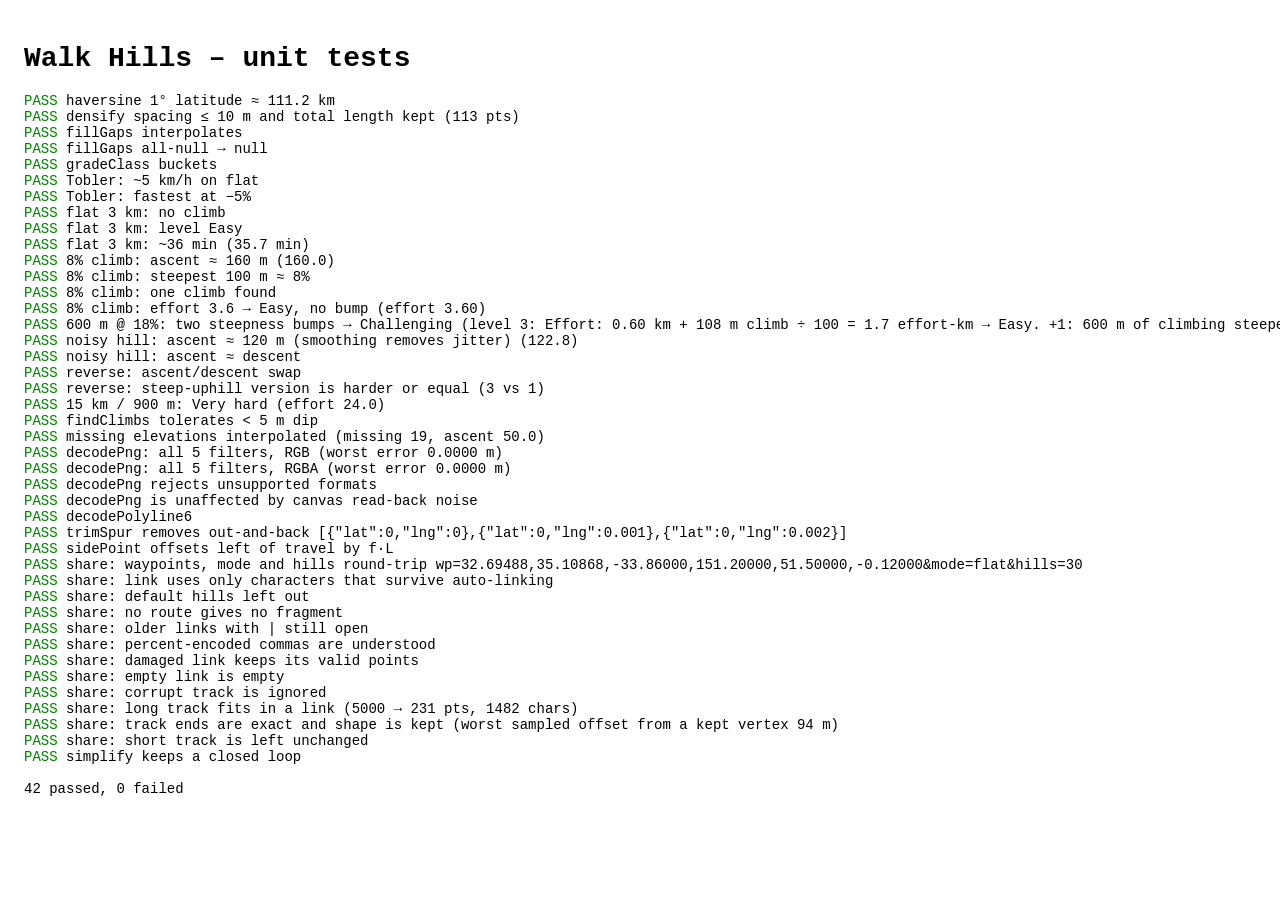
<file: tests.html>
<!doctype html>
<html lang="en">
<head><meta charset="utf-8"><title>Walk Hills tests</title>
<style>body{font:14px monospace;padding:16px}.pass{color:green}.fail{color:#b00}</style></head>
<body>
<h1>Walk Hills – unit tests</h1>
<pre id="out"></pre>
<script type="module">
import { analyze, fillGaps, findClimbs, gradeClass, toblerSpeed } from './js/difficulty.js';
import { densify, haversine } from './js/geo.js';
import { decodePolyline6 } from './js/routing.js';
import { trimSpur, sidePoint } from './js/planner.js';
import { decodePng } from './js/elevation.js';
import { routeHash, parseRouteHash, encodeTrack, simplify } from './js/share.js';

const out = document.getElementById('out');
let pass = 0, fail = 0;
function check(name, cond, detail = '') {
  cond ? pass++ : fail++;
  out.innerHTML += `<span class="${cond ? 'pass' : 'fail'}">${cond ? 'PASS' : 'FAIL'}</span> ${name} ${detail}\n`;
}
const near = (a, b, tol) => Math.abs(a - b) <= tol;

// Synthetic route: points every 10 m along a meridian with a given elevation function.
function route(lengthM, elevFn, step = 10) {
  const pts = [];
  for (let d = 0; d <= lengthM + 1e-9; d += step) pts.push({ lat: 0, lng: 0, d, e: elevFn(d) });
  return pts;
}

// geo
check('haversine 1° latitude ≈ 111.2 km', near(haversine({ lat: 0, lng: 0 }, { lat: 1, lng: 0 }), 111195, 50));
const dz = densify([{ lat: 0, lng: 0 }, { lat: 0.01, lng: 0 }], 10);
check('densify spacing ≤ 10 m and total length kept', dz.length === 113 && near(dz.at(-1).d, 1111.95, 0.5), `(${dz.length} pts)`);

// helpers
check('fillGaps interpolates', fillGaps([null, 10, null, 30, null]).join() === '10,10,20,30,30');
check('fillGaps all-null → null', fillGaps([null, null]) === null);
check('gradeClass buckets', [-20, -5, 0, 4, 8, 12, 30].map(gradeClass).join() === '0,1,2,3,4,5,6');
check('Tobler: ~5 km/h on flat', near(toblerSpeed(0), 5036, 5));
check('Tobler: fastest at −5%', toblerSpeed(-0.05) > toblerSpeed(0) && toblerSpeed(-0.05) > toblerSpeed(-0.1));

// flat
let a = analyze(route(3000, () => 50));
check('flat 3 km: no climb', a.ascent === 0 && a.descent === 0);
check('flat 3 km: level Easy', a.level === 0);
check('flat 3 km: ~36 min', near(a.hours * 60, 35.7, 1), `(${(a.hours * 60).toFixed(1)} min)`);

// steady 8% climb over 2 km = 160 m
a = analyze(route(2000, (d) => d * 0.08));
check('8% climb: ascent ≈ 160 m', near(a.ascent, 160, 2), `(${a.ascent.toFixed(1)})`);
check('8% climb: steepest 100 m ≈ 8%', near(a.maxSustainedUp, 8, 0.2));
check('8% climb: one climb found', a.climbs.length === 1 && near(a.climbs[0].avgGrade, 8, 0.3));
check('8% climb: effort 3.6 → Easy, no bump', a.level === 0, `(effort ${a.effortKm.toFixed(2)})`);

// Short, very steep: 600 m at 18% (108 m)
a = analyze(route(600, (d) => d * 0.18));
check('600 m @ 18%: two steepness bumps → Challenging', a.level === 2, `(level ${a.level + 1}: ${a.reasons.join(' ')})`);

// Up-and-down: noise should not inflate ascent much
a = analyze(route(5000, (d) => 100 + 60 * Math.sin(d / 5000 * 2 * Math.PI) + (Math.sin(d * 7.3) * 1.5)));
check('noisy hill: ascent ≈ 120 m (smoothing removes jitter)', near(a.ascent, 120, 12), `(${a.ascent.toFixed(1)})`);
check('noisy hill: ascent ≈ descent', near(a.ascent, a.descent, 2));

// Reversal swaps ascent and descent
const up = route(3000, (d) => (d < 1000 ? d * 0.12 : 120 + (d - 1000) * -0.02));
const rev = up.map((p, i) => ({ ...p, d: up.at(-1).d - up[up.length - 1 - i].d, e: up[up.length - 1 - i].e }));
const a1 = analyze(up), a2 = analyze(rev);
check('reverse: ascent/descent swap', near(a1.ascent, a2.descent, 0.5) && near(a1.descent, a2.ascent, 0.5));
check('reverse: steep-uphill version is harder or equal', a1.level >= a2.level, `(${a1.level + 1} vs ${a2.level + 1})`);

// Long mountain walk: 15 km, 900 m up
a = analyze(route(15000, (d) => (d < 7500 ? d * 0.12 : 900 - (d - 7500) * 0.12)));
check('15 km / 900 m: Very hard', a.level === 4, `(effort ${a.effortKm.toFixed(1)})`);

// Climb detection tolerates small dips
const ce = Float64Array.from([0, 5, 10, 8, 15, 20, 10, 0]);
check('findClimbs tolerates < 5 m dip', JSON.stringify(findClimbs(ce)) === '[{"start":0,"end":5}]');

// Missing data
a = analyze(route(1000, (d) => (d > 300 && d < 500 ? null : d * 0.05)));
check('missing elevations interpolated', a.missing === 19 && near(a.ascent, 50, 2), `(missing ${a.missing}, ascent ${a.ascent.toFixed(1)})`);

// PNG decoding: build a tile using every scanline filter and check each elevation comes back exactly
async function makePng(bpp, { bitDepth = 8 } = {}) {
  const W = 256, stride = W * bpp, data = new Uint8Array((stride + 1) * W), plain = new Uint8Array(stride * W);
  const elevAt = (x, y) => 37 + x * 0.75 + y * 0.5 + (x * y) % 7;
  for (let y = 0; y < W; y++) for (let x = 0; x < W; x++) {
    const v = elevAt(x, y) + 32768, p = (y * W + x) * bpp;
    plain[p] = Math.floor(v / 256); plain[p + 1] = Math.floor(v) & 255; plain[p + 2] = Math.round((v % 1) * 256);
    if (bpp === 4) plain[p + 3] = 255;
  }
  const paeth = (a, b, c) => { const p = a + b - c, A = Math.abs(p - a), B = Math.abs(p - b), C = Math.abs(p - c); return A <= B && A <= C ? a : B <= C ? b : c; };
  for (let y = 0; y < W; y++) {
    const f = y % 5, o = y * (stride + 1);
    data[o] = f;
    for (let i = 0; i < stride; i++) {
      const cur = plain[y * stride + i], a = i >= bpp ? plain[y * stride + i - bpp] : 0, b = y ? plain[(y - 1) * stride + i] : 0, c = y && i >= bpp ? plain[(y - 1) * stride + i - bpp] : 0;
      data[o + 1 + i] = cur - [0, a, b, (a + b) >> 1, paeth(a, b, c)][f];
    }
  }
  const z = new Uint8Array(await new Response(new Blob([data]).stream().pipeThrough(new CompressionStream('deflate'))).arrayBuffer());
  const chunk = (type, body) => { const c = new Uint8Array(12 + body.length), v = new DataView(c.buffer); v.setUint32(0, body.length); for (let i = 0; i < 4; i++) c[4 + i] = type.charCodeAt(i); c.set(body, 8); return c; };
  const ihdr = new Uint8Array(13), v = new DataView(ihdr.buffer); v.setUint32(0, W); v.setUint32(4, W); ihdr[8] = bitDepth; ihdr[9] = bpp === 3 ? 2 : 6;
  const png = await new Blob([new Uint8Array([137, 80, 78, 71, 13, 10, 26, 10]), chunk('IHDR', ihdr), chunk('IDAT', z), chunk('IEND', new Uint8Array())]).arrayBuffer();
  return { png, elevAt };
}
for (const bpp of [3, 4]) {
  const { png, elevAt } = await makePng(bpp);
  const e = await decodePng(png);
  let worst = 0;
  for (let y = 0; y < 256; y++) for (let x = 0; x < 256; x++) worst = Math.max(worst, Math.abs(e[y * 256 + x] - elevAt(x, y)));
  check(`decodePng: all 5 filters, ${bpp === 3 ? 'RGB' : 'RGBA'}`, worst < 0.01, `(worst error ${worst.toFixed(4)} m)`);
}
const rejected = await decodePng((await makePng(3, { bitDepth: 16 })).png).then(() => false, () => true);
check('decodePng rejects unsupported formats', rejected);

// A canvas must not be involved: tampering with read-backs may not change the decoded elevations
{
  const { png, elevAt } = await makePng(3);
  const tamper = (proto) => { if (!proto) return null; const orig = proto.getImageData; proto.getImageData = function (...a) { const r = orig.apply(this, a); r.data[0] ^= 1; return r; }; return () => { proto.getImageData = orig; }; };
  const undo = [tamper(CanvasRenderingContext2D.prototype), tamper(globalThis.OffscreenCanvasRenderingContext2D?.prototype)];
  const e = await decodePng(png);
  undo.forEach((f) => f?.());
  check('decodePng is unaffected by canvas read-back noise', near(e[0], elevAt(0, 0), 0.01));
}

// Routing / planner helpers
const dec =decodePolyline6('_p~iF~ps|U_ulLnnqC_mqNvxq`@');
check('decodePolyline6', dec.length === 3 && near(dec[0].lat, 3.85, 1e-9) && near(dec[0].lng, -12.02, 1e-9) && near(dec[2].lat, 4.3252, 1e-9));
const P = (lat, lng) => ({ lat, lng });
const spur = [P(0, 0), P(0, 0.001), P(0.001, 0.001), P(0.002, 0.001), P(0.002, 0.001), P(0.001, 0.001), P(0, 0.001), P(0, 0.002)];
const trimmed = trimSpur(spur, P(0.002, 0.001));
check('trimSpur removes out-and-back', trimmed.length === 3 && trimmed[1].lng === 0.001 && trimmed[2].lng === 0.002, JSON.stringify(trimmed));
const sp = sidePoint(P(0, 0), P(0, 0.01), 0.5); // eastward leg; +0.5 = left = north
check('sidePoint offsets left of travel by f·L', near(sp.lng, 0.005, 1e-9) && near(haversine(P(0, 0.005), sp), 0.5 * haversine(P(0, 0), P(0, 0.01)), 12));

// Share links
{
  const wps = [P(32.694875, 35.108678), P(-33.86, 151.2), P(51.5, -0.12)];
  const hash = routeHash({ waypoints: wps, track: null, mode: 'flat', hillWeight: 30 });
  const back = parseRouteHash(`#${hash}`);
  check('share: waypoints, mode and hills round-trip', back.waypoints.length === 3 && near(back.waypoints[1].lat, -33.86, 1e-5) && near(back.waypoints[2].lng, -0.12, 1e-5) && back.mode === 'flat' && back.hills === 30, hash);
  check('share: link uses only characters that survive auto-linking', /^[\w.,=&-]+$/.test(hash) && !hash.includes('_'));
  check('share: default hills left out', !routeHash({ waypoints: wps, track: null, mode: 'flat', hillWeight: 12 }).includes('hills'));
  check('share: no route gives no fragment', routeHash({ waypoints: [], track: null, mode: 'main', hillWeight: 12 }) === '');

  const old = parseRouteHash('#wp=32.5,35.1|32.6,35.2&mode=short');
  check('share: older links with | still open', old.waypoints.length === 2 && old.waypoints[1].lng === 35.2 && old.mode === 'short');
  const pct = parseRouteHash('#wp=32.5%2C35.1%2C32.6%2C35.2');
  check('share: percent-encoded commas are understood', pct.waypoints.length === 2 && pct.mode === 'main');
  check('share: damaged link keeps its valid points', parseRouteHash('#wp=32.5,35.1,999,35.2,32.6,35.2,').waypoints.length === 2);
  check('share: empty link is empty', parseRouteHash('').waypoints.length === 0 && parseRouteHash('').track === null);
  check('share: corrupt track is ignored', parseRouteHash('#t=3250000,3510000,abc').track === null);

  // A winding 10 km track of 5000 points must fit in a link and stay close to the original
  const winding = Array.from({ length: 5000 }, (_, i) => P(32.7 + i * 1.8e-5, 35.1 + 0.001 * Math.sin(i / 40)));
  const encoded = encodeTrack(winding);
  const line = parseRouteHash(`#t=${encoded}`).track;
  const worst = Math.max(...winding.filter((_, i) => i % 50 === 0).map((p) => Math.min(...line.map((q) => haversine(p, q)))));
  check('share: long track fits in a link', encoded.length <= 1600 && line.length >= 2, `(${winding.length} → ${line.length} pts, ${encoded.length} chars)`);
  check('share: track ends are exact and shape is kept', near(line[0].lat, winding[0].lat, 1e-5) && near(line.at(-1).lng, winding.at(-1).lng, 1e-5) && worst < 150, `(worst sampled offset from a kept vertex ${worst.toFixed(0)} m)`);
  const short = [P(32.7, 35.1), P(32.71, 35.11), P(32.7, 35.12)];
  check('share: short track is left unchanged', parseRouteHash(`#t=${encodeTrack(short)}`).track.length === 3);
  const loop = [P(32.7, 35.1), P(32.71, 35.1), P(32.71, 35.11), P(32.7, 35.1)];
  check('simplify keeps a closed loop', simplify(loop, 5).length === 4);
}

out.innerHTML += `\n${pass} passed, ${fail} failed\n`;
document.title = fail ? `FAIL ${fail}` : `PASS ${pass}`;
document.body.dataset.result = fail ? 'fail' : 'pass';
</script>
</body>
</html>
</file>
